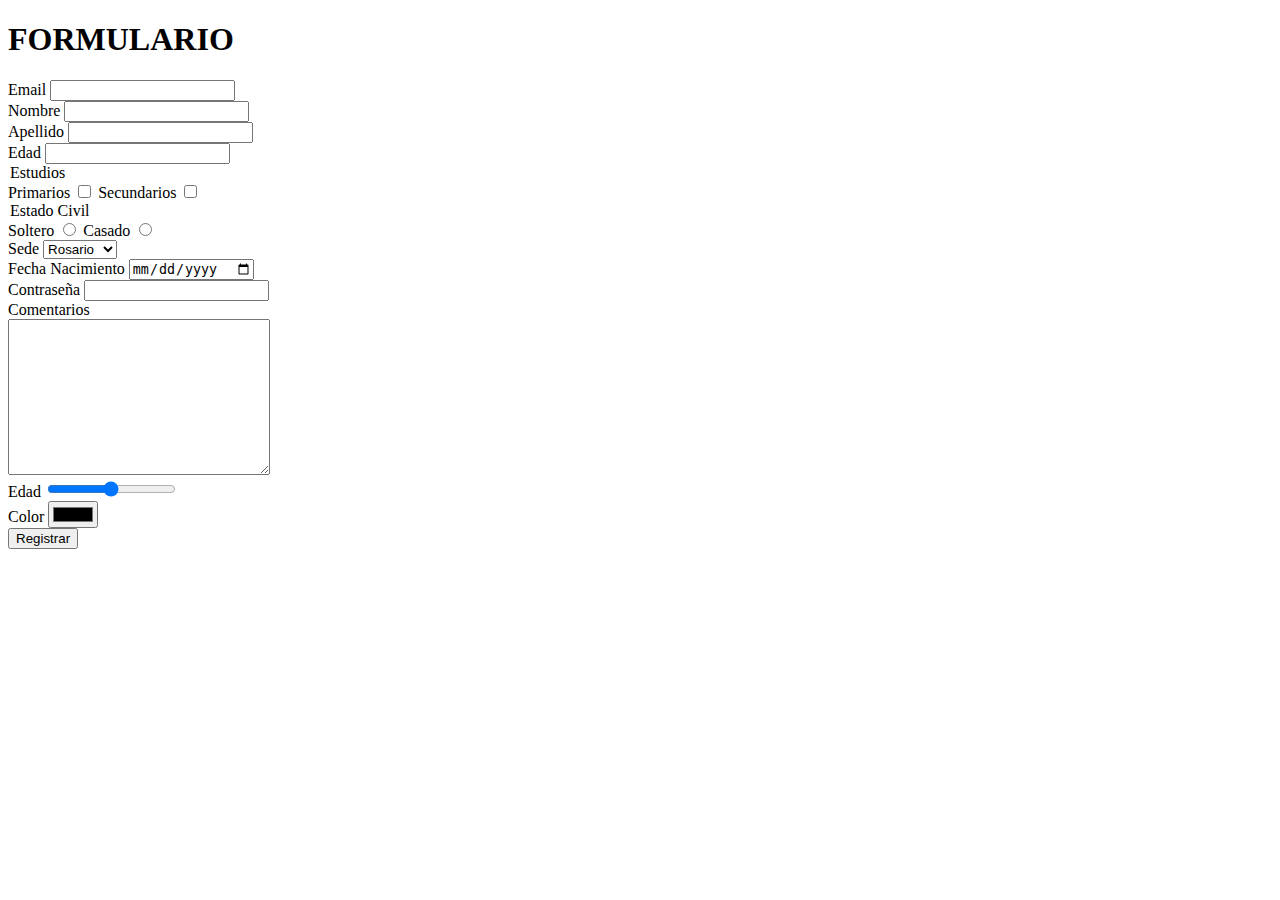
<file: clase2.html>
<!DOCTYPE html>
<html lang="es">
<head>
    <meta charset="UTF-8">
    <meta http-equiv="X-UA-Compatible" content="IE=edge">
    <meta name="viewport" content="width=device-width, initial-scale=1.0">
    <title>Clase 2 </title>
</head>
<body>
    <main>
        <h1>FORMULARIO</h1>
        <form action="">
            <div>
                <label for="email">Email</label>
                <input type="email" id="email">
            </div>
            
            <div>
                <label for="nombre">Nombre</label>
                <input type="text" id="nombre">
            </div>
            <div>
                <label for="apellido">Apellido</label>
                <input type="text" id="apellido">
            </div>
            <div>
                <label for="edad">Edad</label>
                <input type="number" id="edad" min="15">
            </div>
            <div>
                <legend>Estudios</legend>
                <label for="studies-primary">Primarios</label>
                <input type="checkbox" id="studies-primary">

                <label for="secondary">Secundarios</label>
                <input type="checkbox" id="secondary">
            </div>
            <div>
                <legend>Estado Civil</legend>
                <label for="soltero">Soltero</label>
                <input type="radio" id="soltero" name="estado-civil">

                <label for="casado">Casado</label>
                <input type="radio" id="casado" name="estado-civil">
            </div>
            <div>
                <label>Sede</label>
                <select>
                    <option value="Ro">Rosario</option>
                    <option value="Ba">Bs As</option>
                    <option value="Co">Cordoba</option>
                </select>
            </div>
            <div>
                <label for="fecha-nacimiento">Fecha Nacimiento</label>
                <input type="date" id="fecha-nacimiento">
            </div>
            <div>
                <label for="password">Contraseña</label>
                <input type="password" id="password">
            </div>
            <label for="coments">Comentarios</label>
            <div>
                <textarea name="" id="coments" cols="30" rows="10"></textarea>
            </div>
            <div>
                <label for="">Edad</label>
                <input type="range">
            </div>
            <div>
                <label for="">Color</label>
                <input type="color">
            </div>

            <button type="submit">
                Registrar
            </button>


        </form>


    </main>

</body>
</html>
</file>
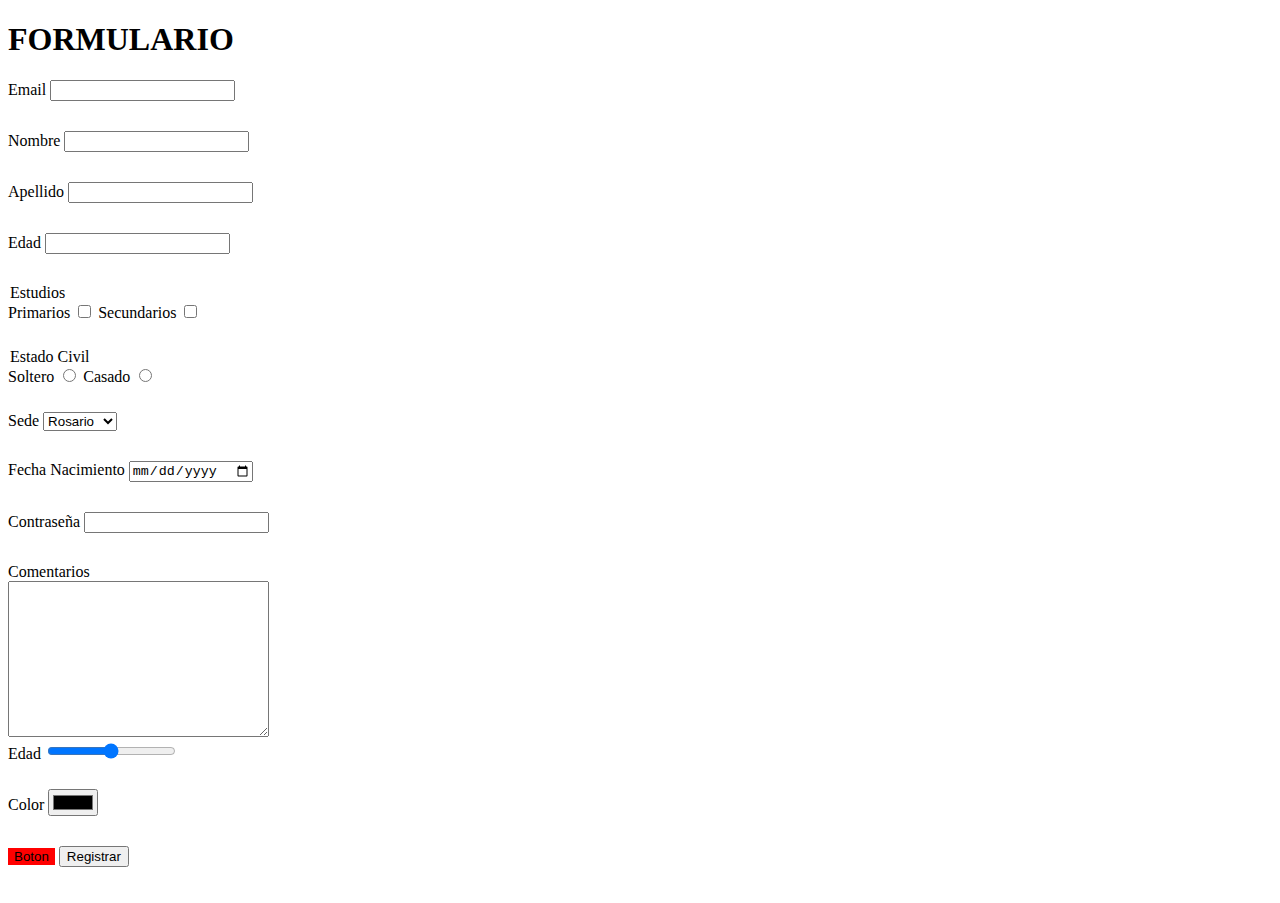
<file: clase-2/clase2.html>
<!DOCTYPE html>
<html lang="es">
<head>
    <meta charset="UTF-8">
    <meta http-equiv="X-UA-Compatible" content="IE=edge">
    <meta name="viewport" content="width=device-width, initial-scale=1.0">
    <title>Clase 2 </title>

    <link rel="stylesheet" href="/styles-clase2.css">
</head>
<body>
    <main>
        <h1>FORMULARIO</h1>
        <form action="">
            <div>
                <label for="email">Email</label>
                <input type="email" id="email">
            </div>
            
            <div>
                <label for="nombre">Nombre</label>
                <input type="text" id="nombre">
            </div>
            <div>
                <label for="apellido">Apellido</label>
                <input type="text" id="apellido">
            </div>
            <div>
                <label for="edad">Edad</label>
                <input type="number" id="edad" min="15">
            </div>
            <div>
                <legend>Estudios</legend>
                <label for="studies-primary">Primarios</label>
                <input type="checkbox" id="studies-primary">

                <label for="secondary">Secundarios</label>
                <input type="checkbox" id="secondary">
            </div>
            <div>
                <legend>Estado Civil</legend>
                <label for="soltero">Soltero</label>
                <input type="radio" id="soltero" name="estado-civil">

                <label for="casado">Casado</label>
                <input type="radio" id="casado" name="estado-civil">
            </div>
            <div>
                <label>Sede</label>
                <select>
                    <option value="Ro">Rosario</option>
                    <option value="Ba">Bs As</option>
                    <option value="Co">Cordoba</option>
                </select>
            </div>
            <div>
                <label for="fecha-nacimiento">Fecha Nacimiento</label>
                <input type="date" id="fecha-nacimiento">
            </div>
            <div>
                <label for="password">Contraseña</label>
                <input type="password" id="password">
            </div>
            <label for="coments">Comentarios</label>
            <div>
                <textarea name="" id="coments" cols="30" rows="10"></textarea>
            </div>
            <div>
                <label for="">Edad</label>
                <input type="range">
            </div>
            <div>
                <label for="">Color</label>
                <input type="color">
            </div>

            <input type="button" value="Boton">

            <button type="submit">
                Registrar
            </button>


        </form>


    </main>

</body>
</html>
</file>
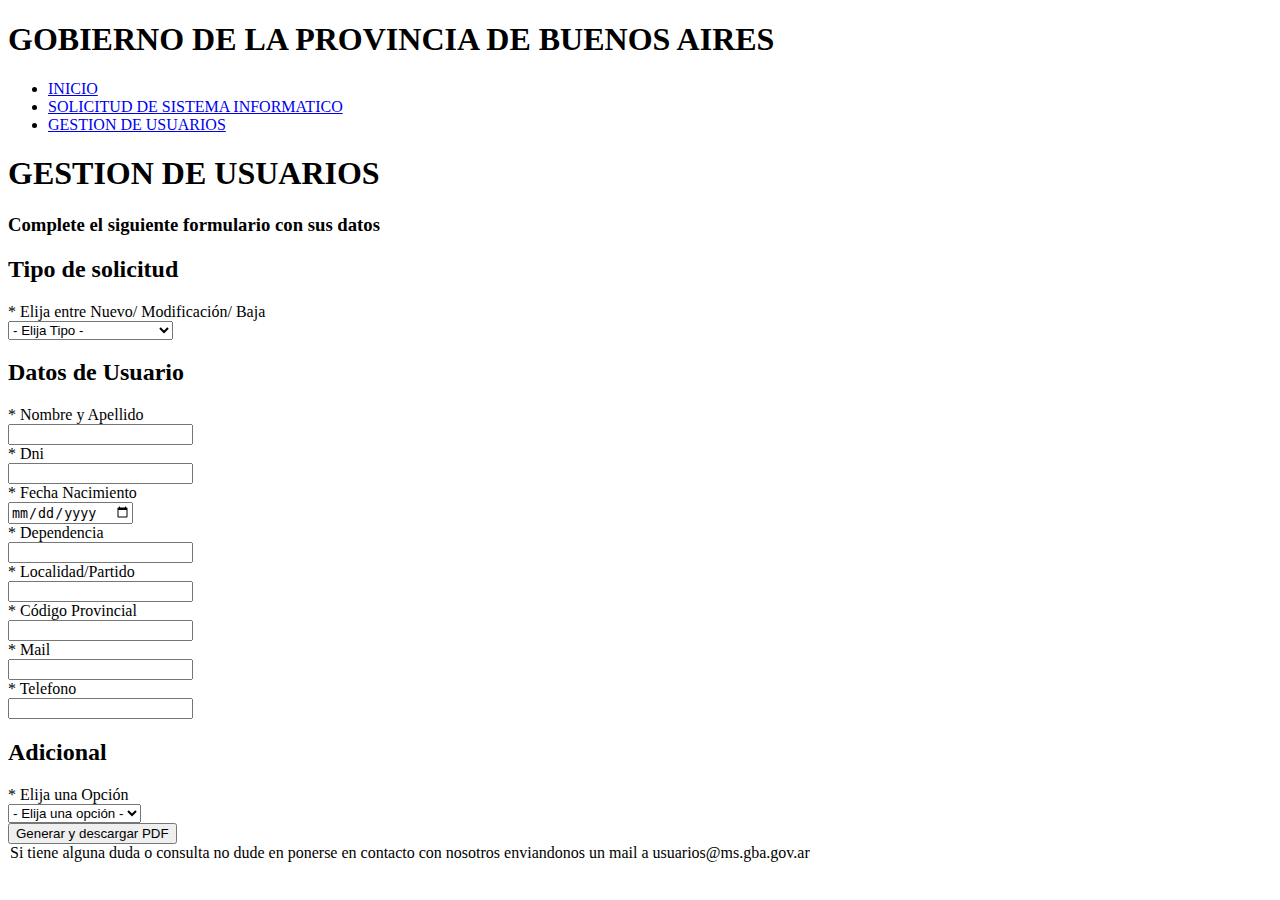
<file: clase-3-actividad.html/clase-3.html>
<!DOCTYPE html>
<html lang="es">
<head>
    <meta charset="UTF-8">
    <meta http-equiv="X-UA-Compatible" content="IE=edge">
    <meta name="viewport" content="width=device-width, initial-scale=1.0">
    <title>LPPA Actividad clase 3</title>
</head>
<body>
    <header>
        <h1>GOBIERNO DE LA PROVINCIA DE BUENOS AIRES</h1>
        <ul>
            <li>
                <a href="#">INICIO</a>
            </li>
            <li>
                <a href="#">SOLICITUD DE SISTEMA INFORMATICO</a>
            </li>
            <li>
                <a href="#">GESTION DE USUARIOS</a>
            </li>

        </ul>

    </header>
    <main>
        <h1>GESTION DE USUARIOS</h1>
        <h3>Complete el siguiente formulario con sus datos</h3>
        <form action="">
            <div>
                <h2>Tipo de solicitud</h2>
                <div>
                    <label>* Elija entre Nuevo/ Modificación/ Baja</label>
                </div>
                <div>
                    <select>
                        <option value selected>- Elija Tipo -</option>
                        <option value="A">Nuevo Usuario</option>
                        <option value="M">Modificación de Usuario</option>
                        <option value="B">Baja de Usuario</option>
                    </select>
                </div>
            </div>

            <div>
                <h2>Datos de Usuario</h2>
                <div>
                    <div>
                        <div>
                            <label for="nombre">* Nombre y Apellido</label>
                        </div>
                        <div>
                            <input type="text" id="nombre">
                        </div>
                    </div>
    
                    <div>
                        <div>
                            <label for="dni">* Dni</label>
                        </div>
                        <div>
                            <input type="number" id="dni">
                        </div>
                    </div>

                    <div>
                        <div>
                            <label for="fecha-nacimiento">* Fecha Nacimiento</label>
                        </div>
                        <div>
                            <input type="date" id="fecha-nacimiento">
                        </div>
                    </div>
                </div>

                <div>
                    <div>
                        <div>
                            <label for="dependencia">* Dependencia</label>
                        </div>
                        <div>
                            <input type="text" id="dependencia">
                        </div>
                    </div>

                    <div>
                        <div>
                            <label for="localidad">* Localidad/Partido</label>
                        </div>
                        <div>
                            <input type="text" id="localidad">
                        </div>
                    </div>
                </div>

                <div>
                    <div>
                        <div>
                            <label for="codigo">* Código Provincial</label>
                        </div>
                        <div>
                            <input type="number" id="codigo">
                        </div>
                    </div>

                    <div>
                        <div>
                            <label for="email">* Mail</label>
                        </div>
                        <div>
                            <input type="email" id="email">
                        </div>
                    </div>

                    <div>
                        <div>
                            <label for="telefono">* Telefono</label>
                        </div>
                        <div>
                            <input type="number" id="telefono">
                        </div>
                    </div>
                </div>
            </div>

            <div>
                <h2>Adicional</h2>
                <div>
                    <label>* Elija una Opción</label>
                </div>
                <div>
                    <select>
                        <option value selected>- Elija una opción -</option>
                        <option value="IN">Intranet</option>
                        <option value="GD">GDEBA</option>
                        <option value="TR">Triage</option>
                    </select>
                </div>

                <button type="submit">
                    Generar y descargar PDF
                </button>
            </div>

        </form>

    </main>
    <footer>
        <legend>Si tiene alguna duda o consulta no dude en ponerse en contacto con nosotros enviandonos un mail a usuarios@ms.gba.gov.ar</legend>

    </footer>
</body>
</html>
</file>
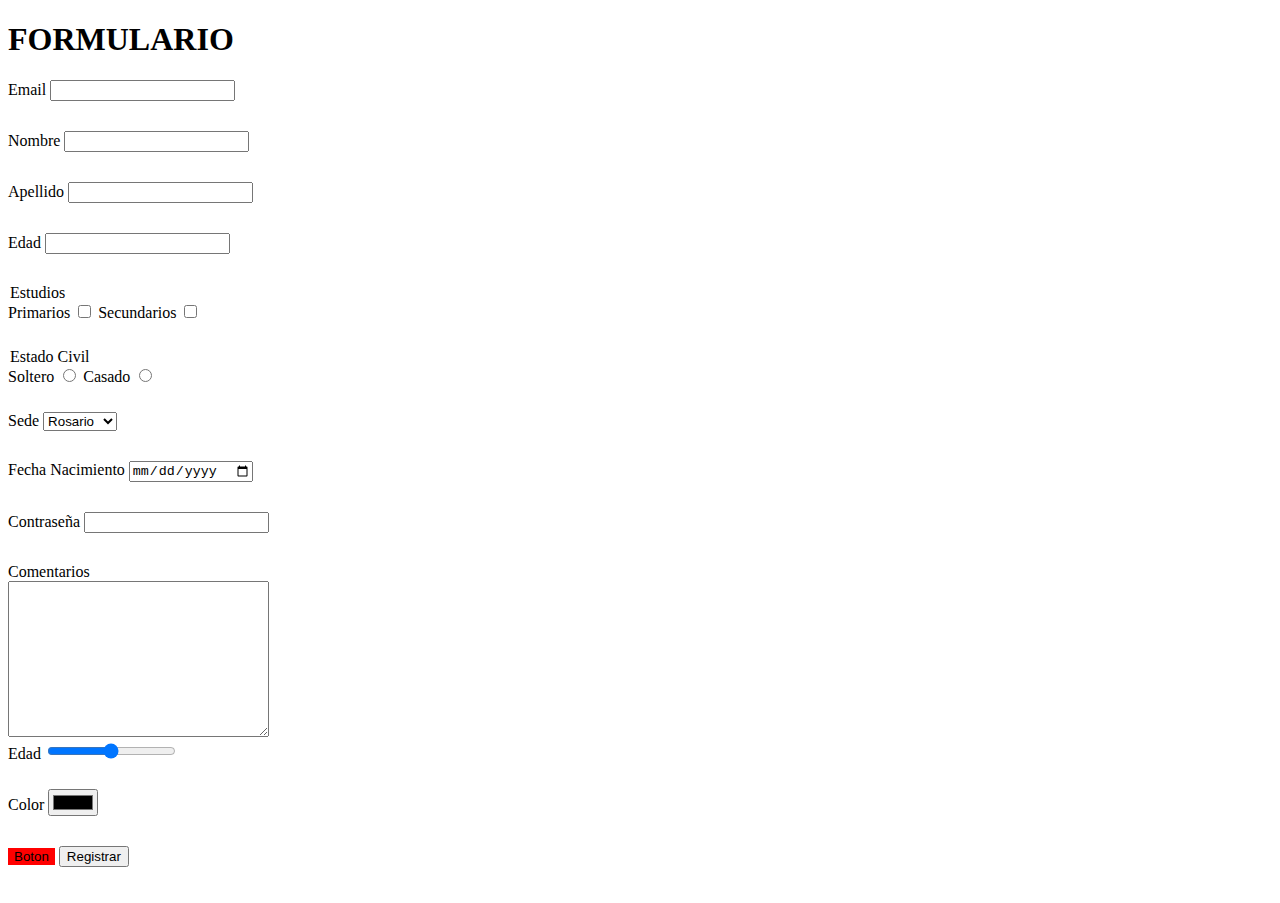
<file: clase-3-forms/clase3.html>
<!DOCTYPE html>
<html lang="es">
<head>
    <meta charset="UTF-8">
    <meta http-equiv="X-UA-Compatible" content="IE=edge">
    <meta name="viewport" content="width=device-width, initial-scale=1.0">
    <title>Clase 3 </title>

    <link rel="stylesheet" href="/clase-4-estilos/styles-clase3.css">
</head>
<body>
    <main>
        <h1>FORMULARIO</h1>
        <form action="">
            <div>
                <label for="email">Email</label>
                <input type="email" id="email">
            </div>
            
            <div>
                <label for="nombre">Nombre</label>
                <input type="text" id="nombre">
            </div>
            <div>
                <label for="apellido">Apellido</label>
                <input type="text" id="apellido">
            </div>
            <div>
                <label for="edad">Edad</label>
                <input type="number" id="edad" min="15">
            </div>
            <div>
                <legend>Estudios</legend>
                <label for="studies-primary">Primarios</label>
                <input type="checkbox" id="studies-primary">

                <label for="secondary">Secundarios</label>
                <input type="checkbox" id="secondary">
            </div>
            <div>
                <legend>Estado Civil</legend>
                <label for="soltero">Soltero</label>
                <input type="radio" id="soltero" name="estado-civil">

                <label for="casado">Casado</label>
                <input type="radio" id="casado" name="estado-civil">
            </div>
            <div>
                <label>Sede</label>
                <select>
                    <option value="Ro">Rosario</option>
                    <option value="Ba">Bs As</option>
                    <option value="Co">Cordoba</option>
                </select>
            </div>
            <div>
                <label for="fecha-nacimiento">Fecha Nacimiento</label>
                <input type="date" id="fecha-nacimiento">
            </div>
            <div>
                <label for="password">Contraseña</label>
                <input type="password" id="password">
            </div>
            <label for="coments">Comentarios</label>
            <div>
                <textarea name="" id="coments" cols="30" rows="10"></textarea>
            </div>
            <div>
                <label for="">Edad</label>
                <input type="range">
            </div>
            <div>
                <label for="">Color</label>
                <input type="color">
            </div>

            <input type="button" value="Boton">

            <button type="submit">
                Registrar
            </button>


        </form>


    </main>

</body>
</html>
</file>
<file: styles-clase2.css>
input{
    margin-bottom: 30px;
}

input[type="button"]{
    background-color: red;
    border: none;
}



select{
    margin-bottom: 30px;
}
</file>
<file: clase-4-estilos/styles-clase3.css>
input{
    margin-bottom: 30px;
}

input[type="button"]{
    background-color: red;
    border: none;
}



select{
    margin-bottom: 30px;
}
</file>
